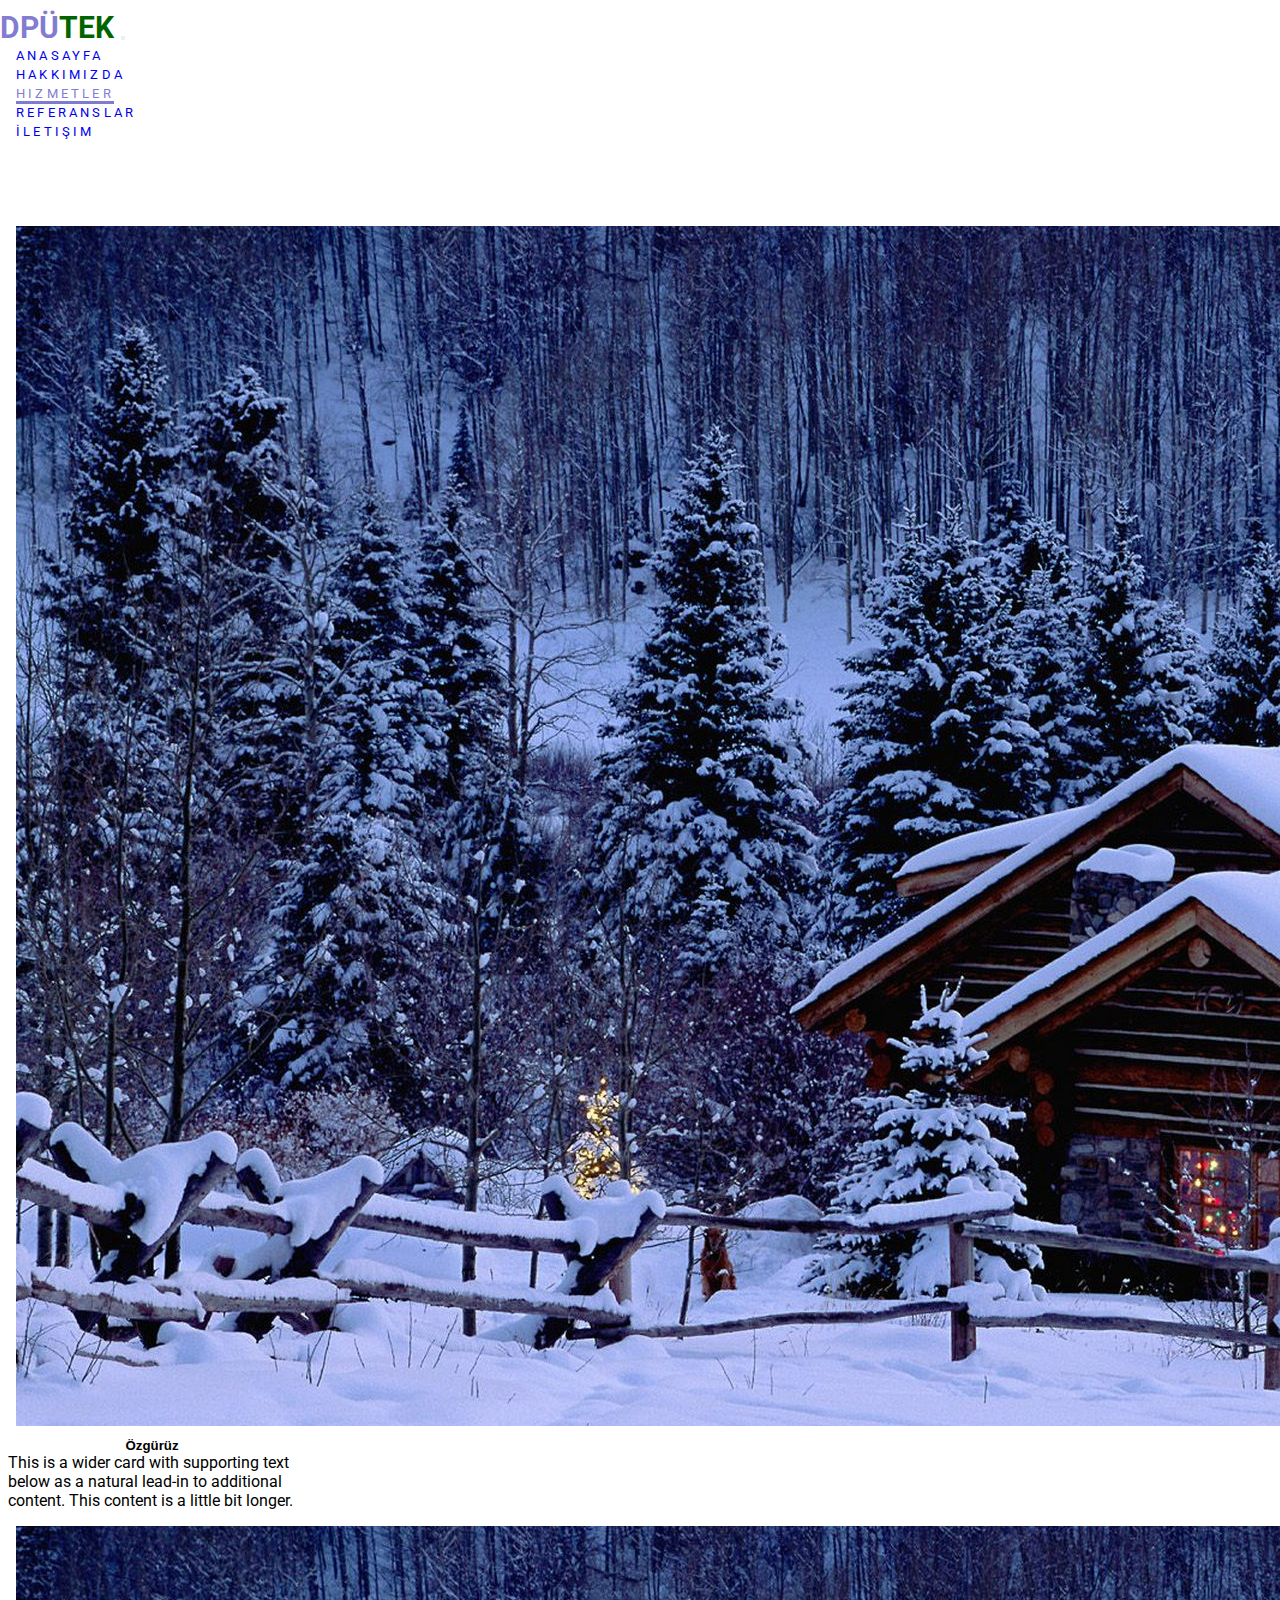
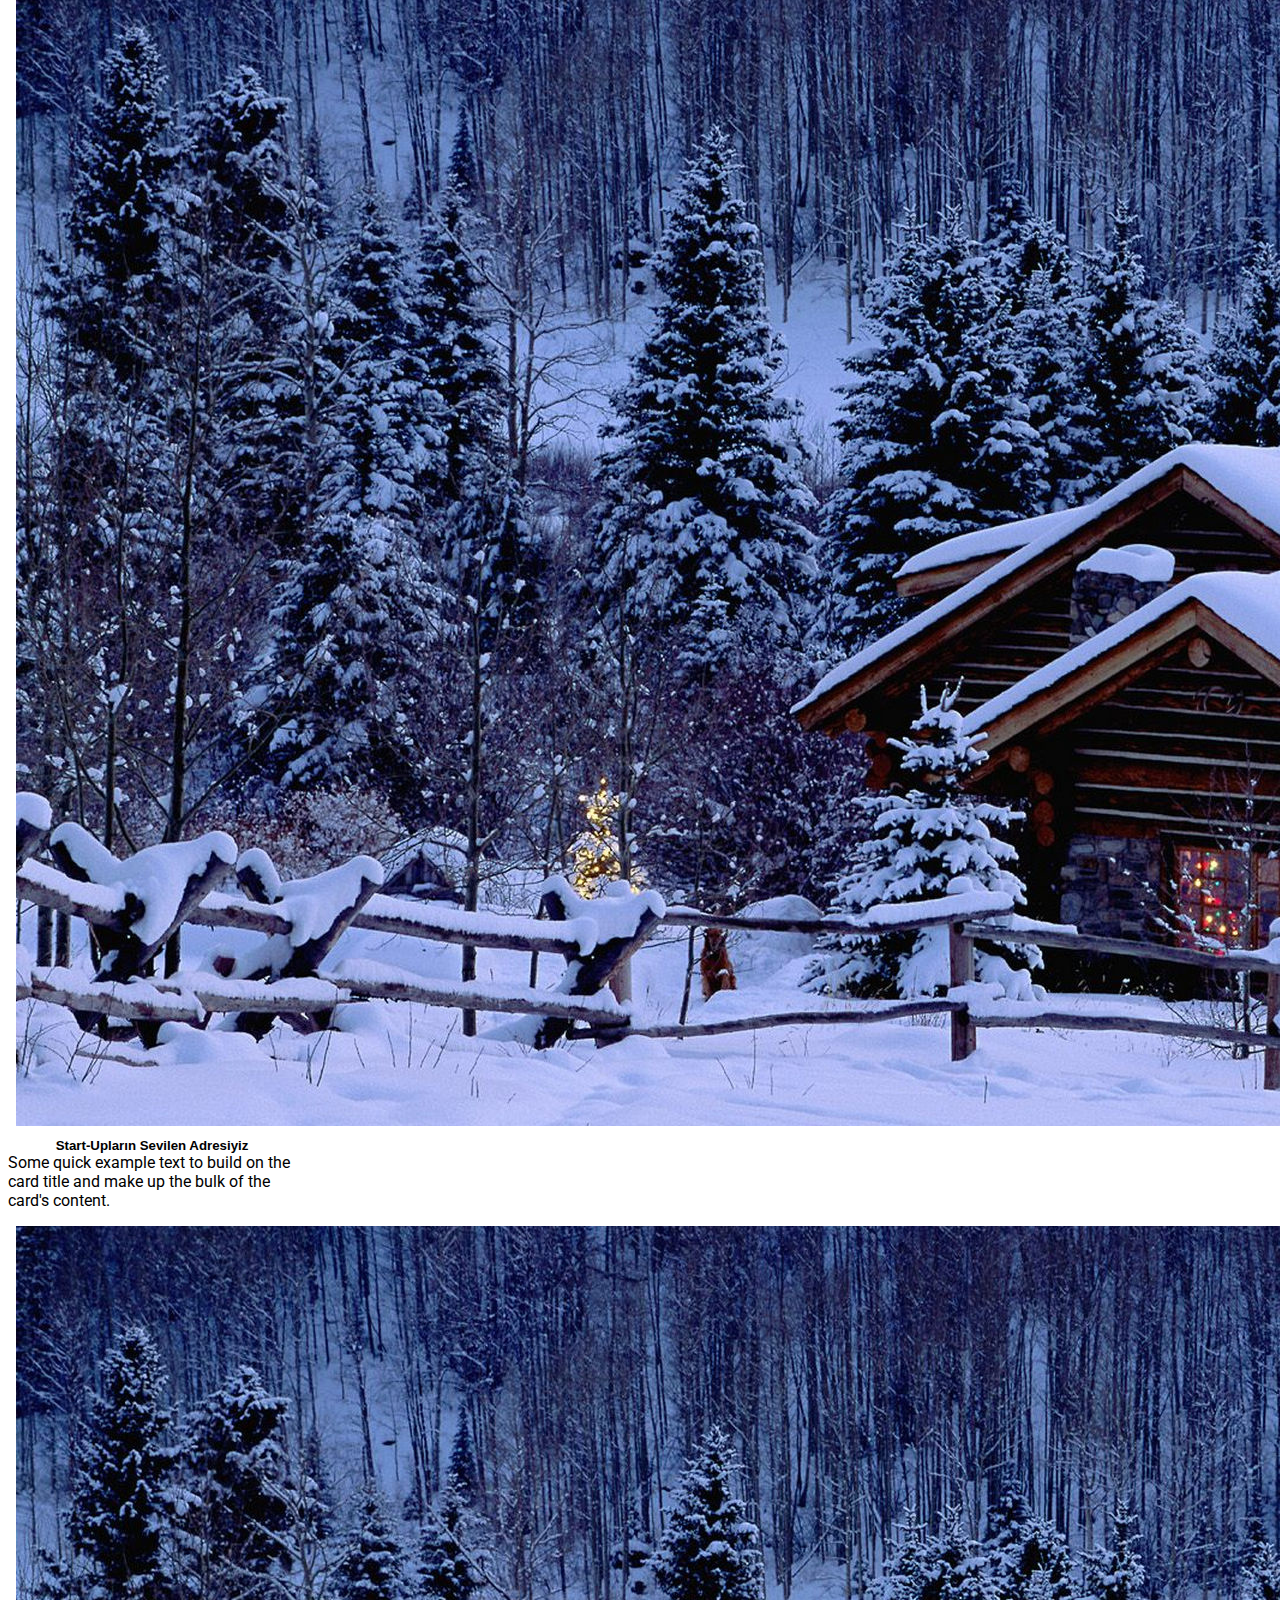
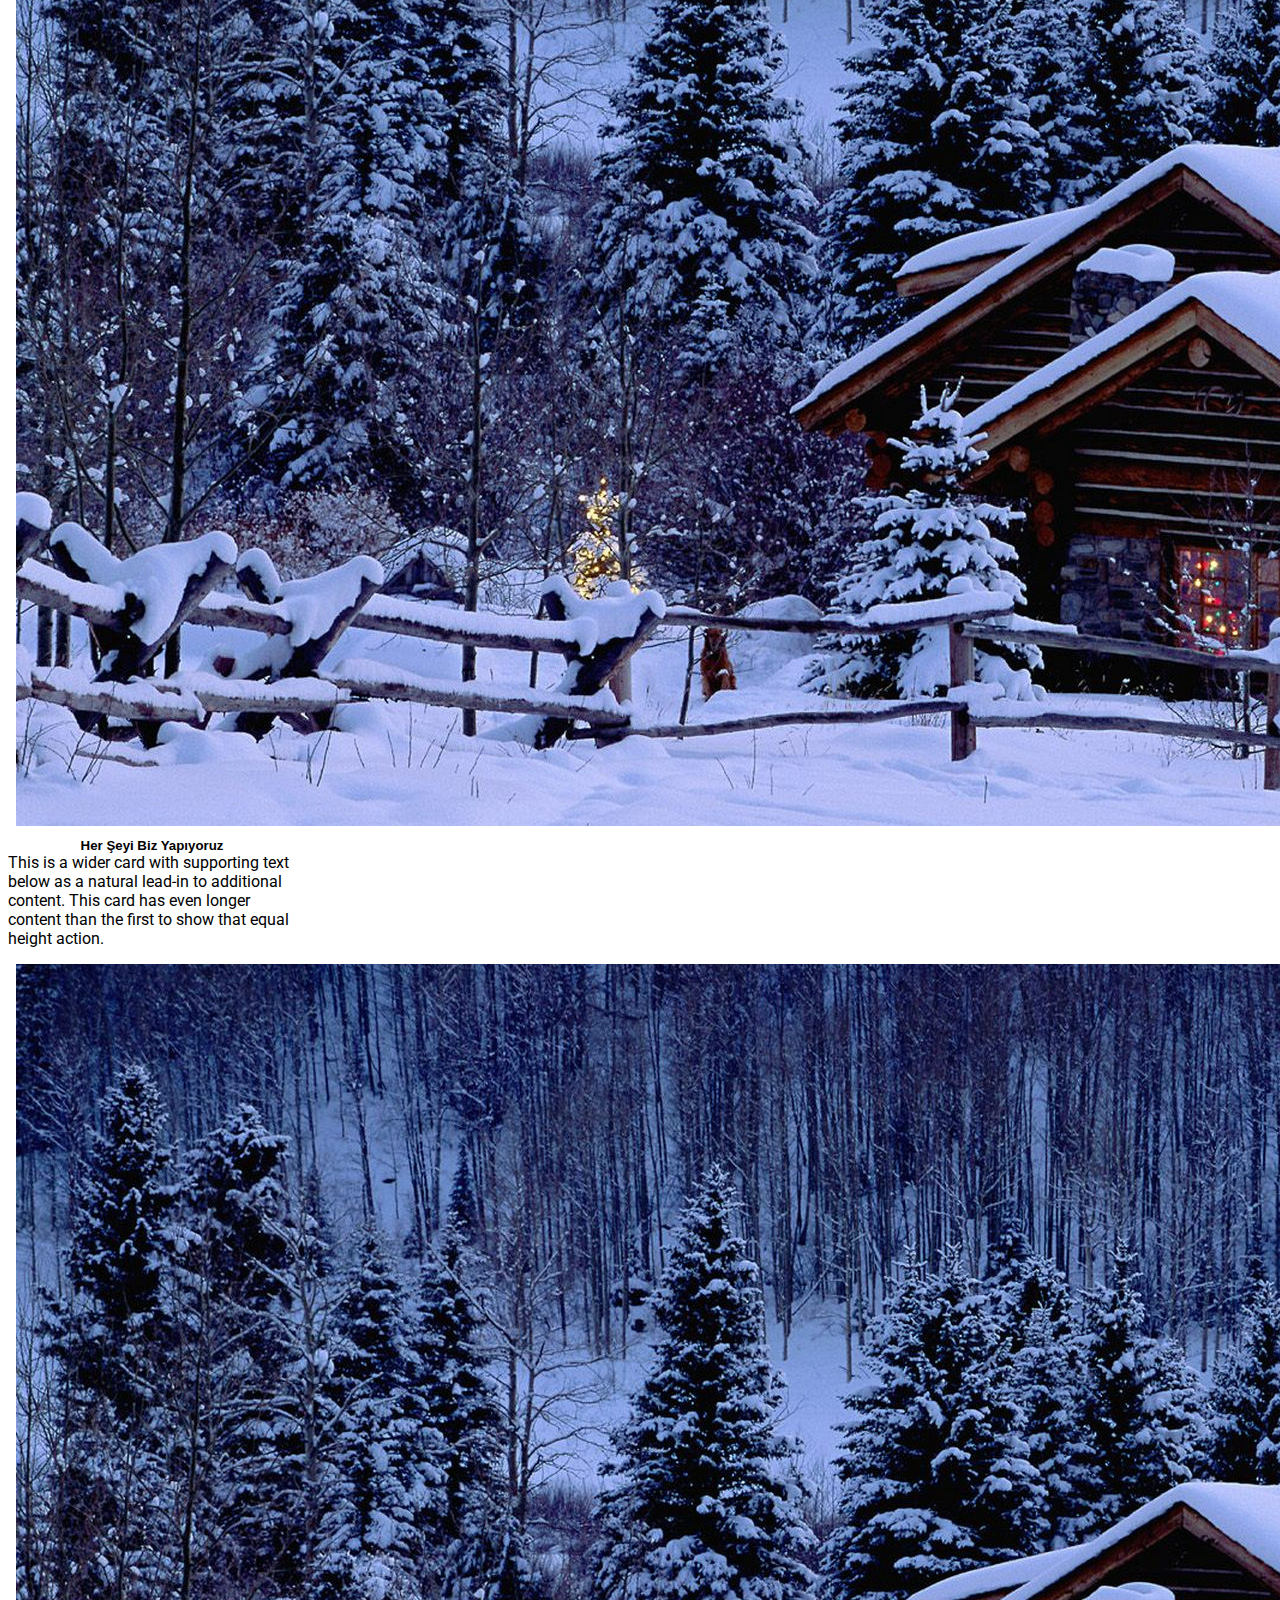
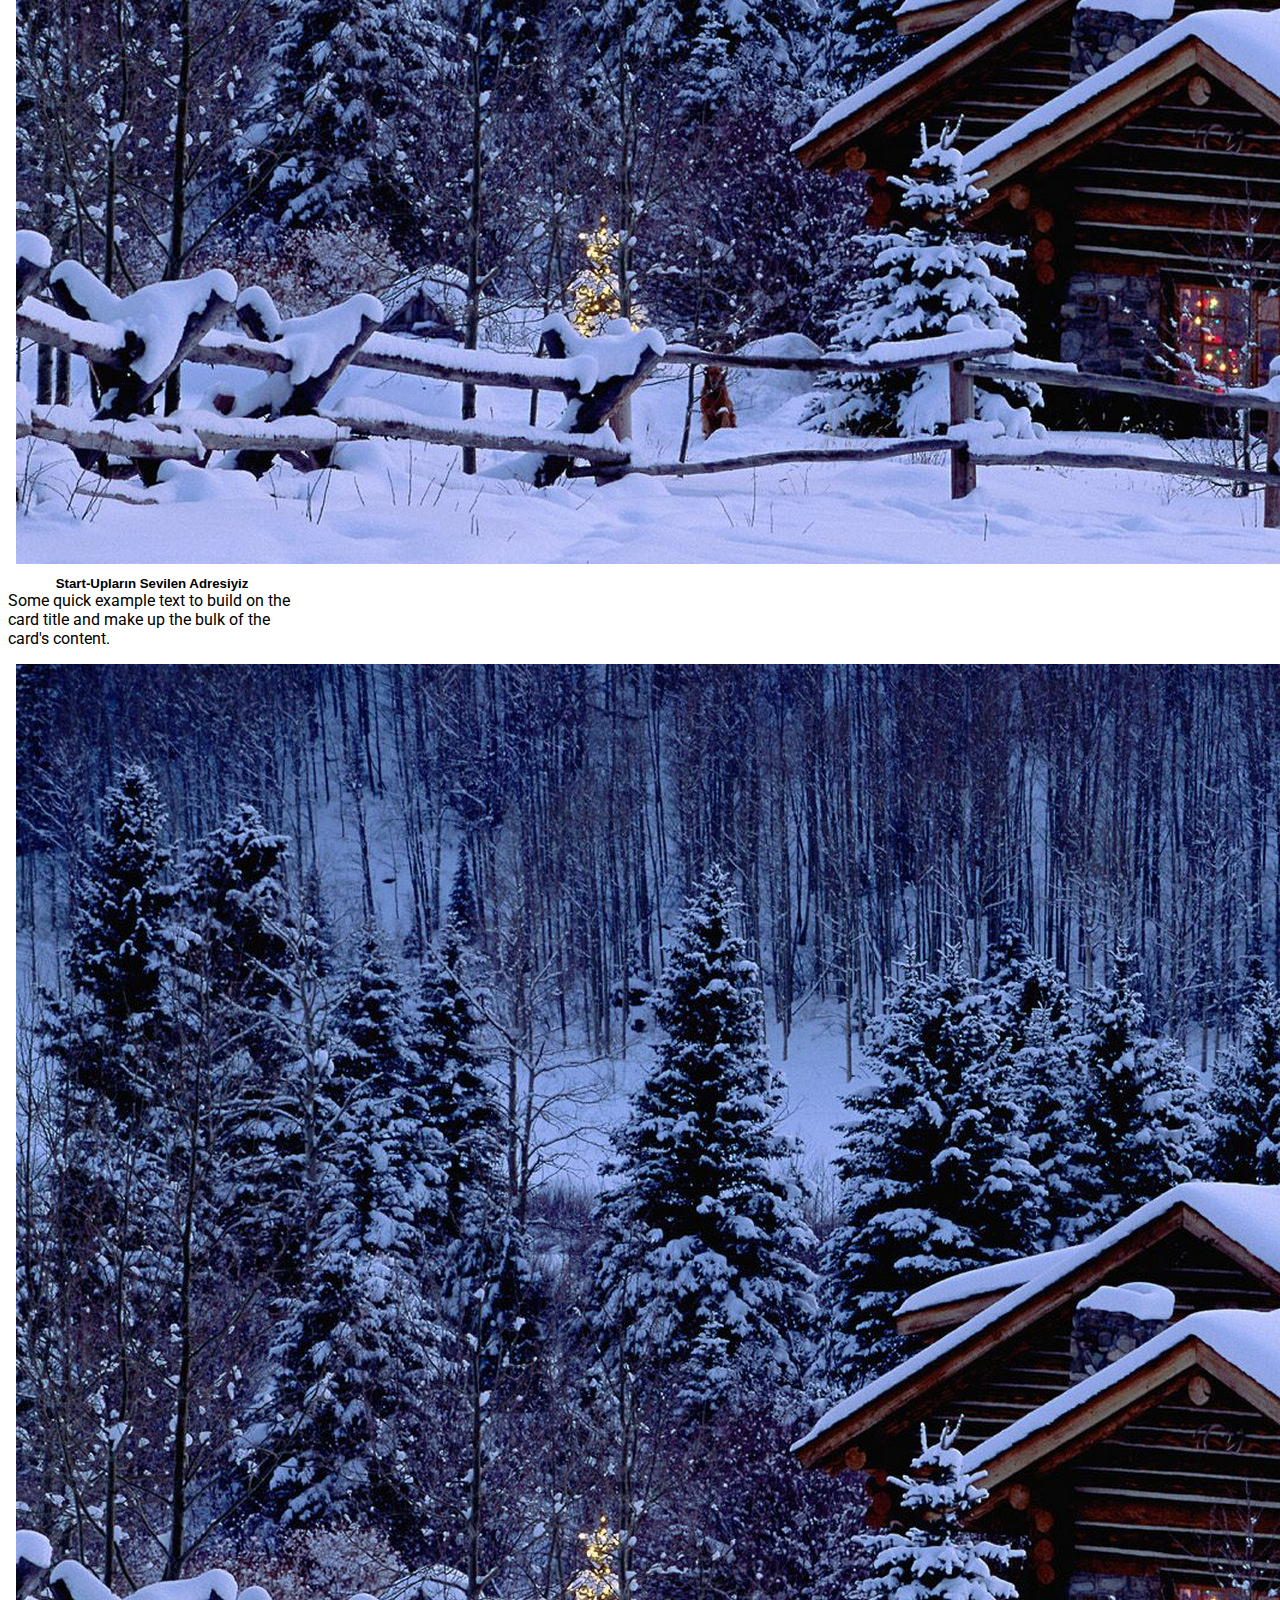
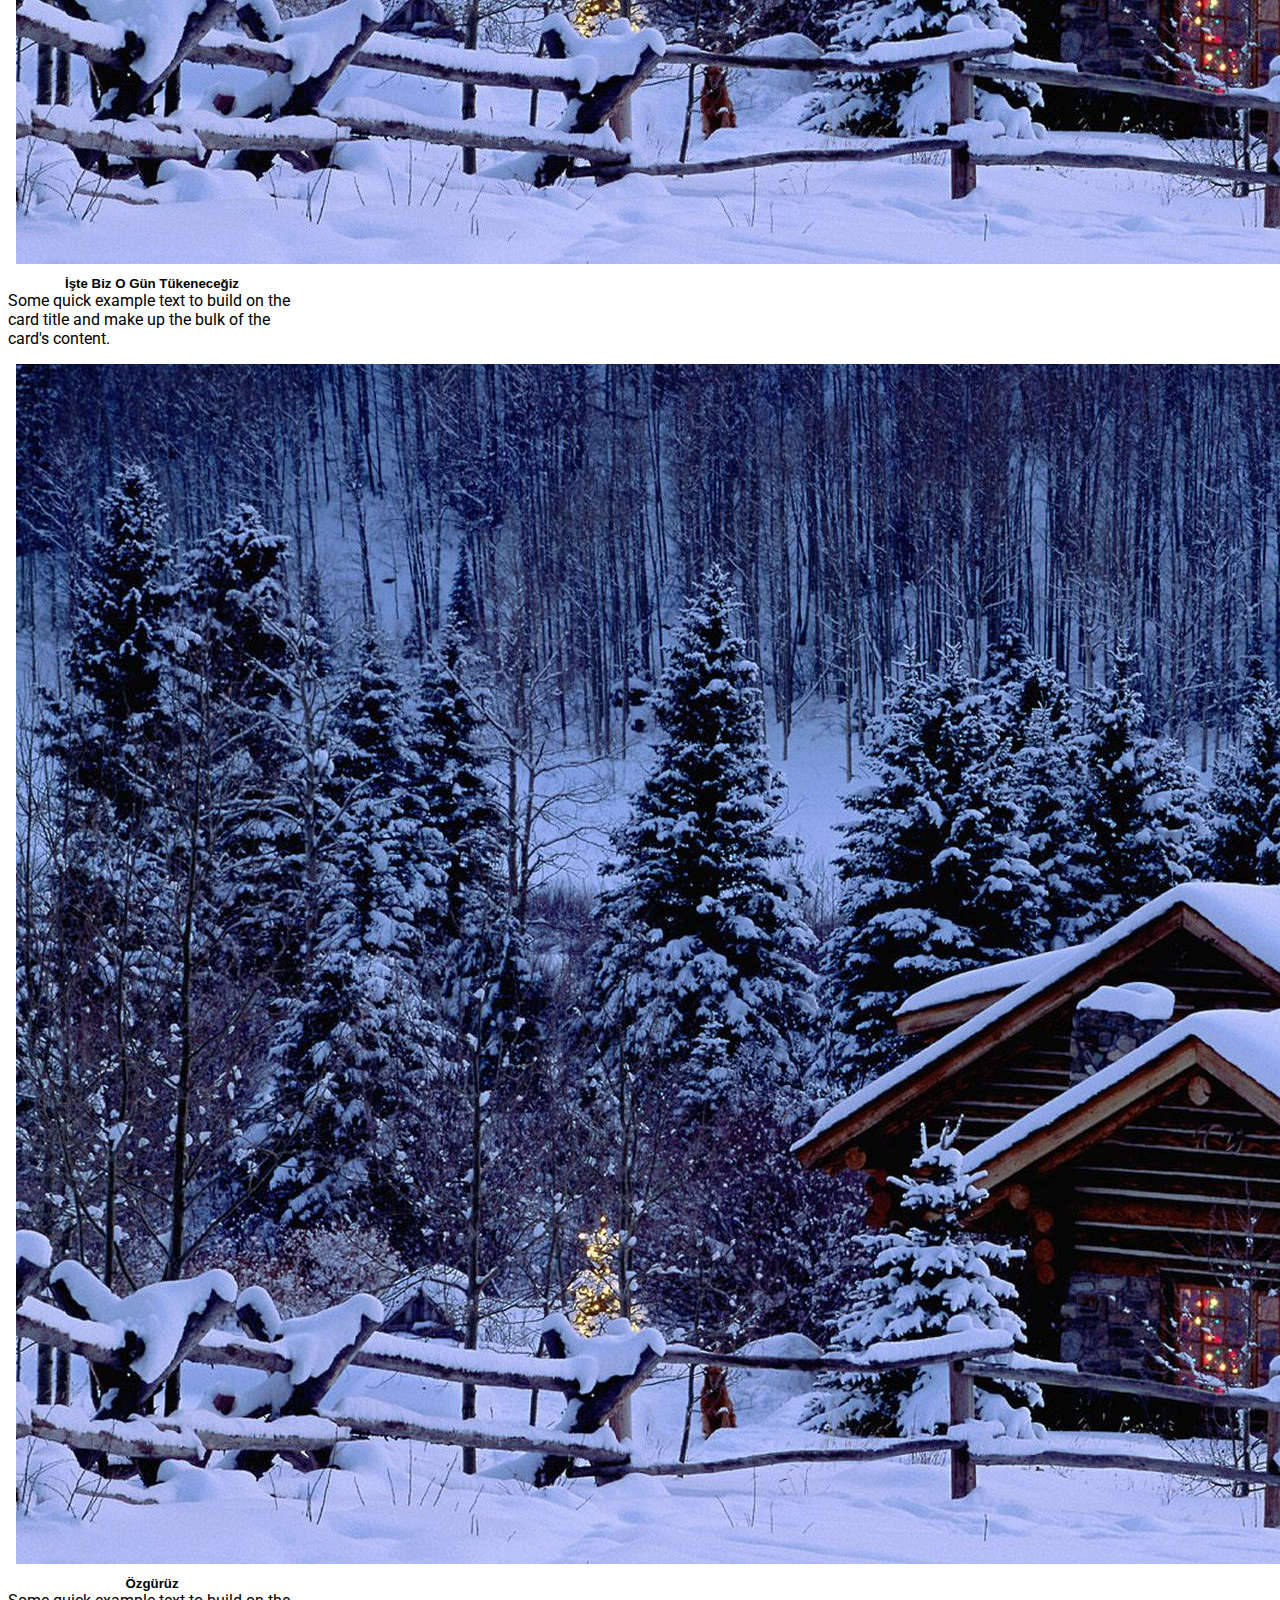
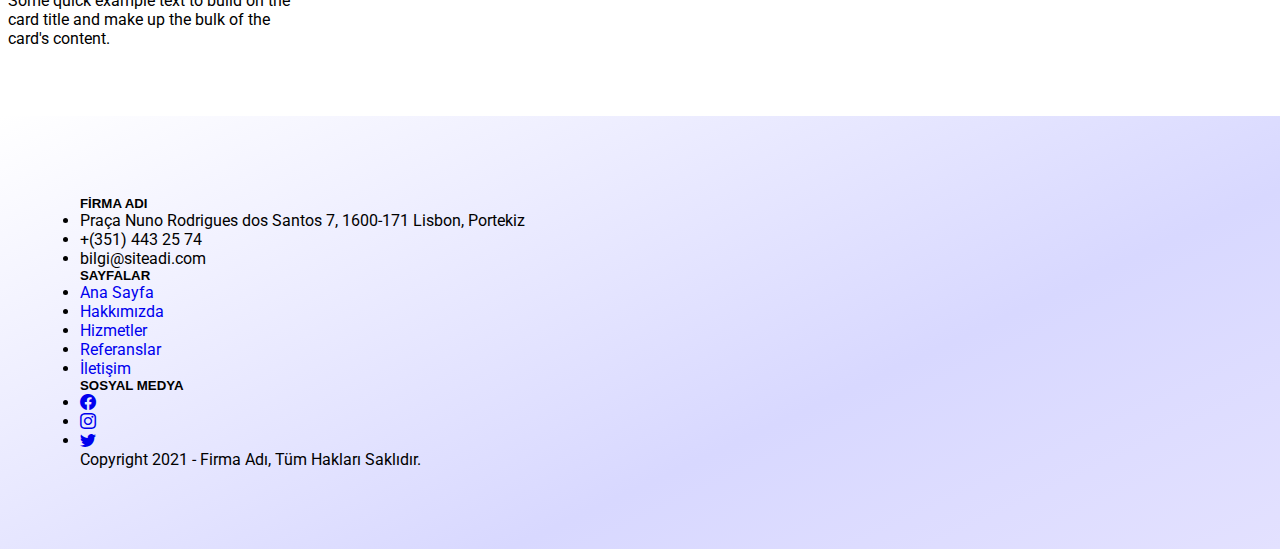
<file: hizmetler.html>
<!doctype html>
<html lang="en">
  <head>
    <!-- Required meta tags -->
    <meta charset="utf-8">
    <meta name="viewport" content="width=device-width, initial-scale=1">

    <!-- Bootstrap CSS -->
    <link href="https://cdn.jsdelivr.net/npm/bootstrap@5.1.3/dist/css/bootstrap.min.css" rel="stylesheet" integrity="sha384-1BmE4kWBq78iYhFldvKuhfTAU6auU8tT94WrHftjDbrCEXSU1oBoqyl2QvZ6jIW3" crossorigin="anonymous">
    <link rel="stylesheet" href="https://cdn.jsdelivr.net/npm/bootstrap-icons@1.10.3/font/bootstrap-icons.css">
    <link rel="stylesheet" href="css/custom.css">
    <link rel="stylesheet" href="css/responsive.css">
    <link rel="stylesheet" href="css/hizmetler.css">

   <!-- HEADER -->
   <header>
       <!-- NAVBAR -->
         <nav class="navbar navbar-expand-lg navbar-light">
             <div class="container">
               <a class="navbar-brand" href="#">
                 DPÜ<span>TEK</span>
               </a>
 
 
               <button class="navbar-toggler" type="button" data-bs-toggle="collapse" data-bs-target="#navbarSupportedContent" aria-controls="navbarSupportedContent" aria-expanded="false" aria-label="Toggle navigation">
                 <span class="navbar-toggler-icon"></span>
               </button>
               <div class="collapse navbar-collapse" id="navbarTogglerDemo02">
                   
                 <ul class="navbar-nav ms-auto mb-2 mb-lg-0">
                   <li class="nav-item">
                     <a class="nav-link" aria-current="page" href="index.html">Anasayfa</a>
                   </li>
                   <li class="nav-item">
                     <a class="nav-link" href="hakkimizda.html">Hakkımızda</a>
                   </li>
                   <li class="nav-item">
                     <a class="nav-link active" href="hizmetler.html">Hizmetler</a>
                   </li>
                   <li class="nav-item">
                     <a class="nav-link" href="referanslar.html">Referanslar</a>
                   </li>
                   <li class="nav-item">
                     <a class="nav-link" href="iletisim.html">İletişim</a>
                   </li>
                 </ul>
               </div>
             </div>
           </nav>  
    </header>
    <body>

      <!-- İÇERİK -->
    <section>
      <div class="container">

        <div class="row">
          <div class="col-lg-4 mb-3 d-flex align-items-stretch">
          <div class="card" style="width: 18rem;">
            <img class="card-img-top" src="img/teamwork3.jpg" alt="Card image cap">
            <div class="card-body">
              <h5 class="card-title">Özgürüz</h5>
              <p class="card-text">This is a wider card with supporting text below as a natural lead-in to additional content. This content is a little bit longer.</p>
            </div>
          </div>
          </div>

          <div class="col-lg-4 mb-3 d-flex align-items-stretch">
          <div class="card" style="width: 18rem;">
            <img class="card-img-top" src="img/teamwork3.jpg" alt="Card image cap">
            <div class="card-body">
              <h5 class="card-title">Start-Upların Sevilen Adresiyiz</h5>
              <p class="card-text">Some quick example text to build on the card title and make up the bulk of the card's content.</p>
            </div>
          </div>
          </div>

          <div class="col-lg-4 mb-3 d-flex align-items-stretch">
          <div class="card" style="width: 18rem;">
            <img class="card-img-top" src="img/teamwork3.jpg" alt="Card image cap">
            <div class="card-body">
              <h5 class="card-title">Her Şeyi Biz Yapıyoruz</h5>
              <p class="card-text">This is a wider card with supporting text below as a natural lead-in to additional content. This card has even longer content than the first to show that equal height action.</p>
            </div>
          </div>
          </div>

          <div class="col-lg-4 mb-3 d-flex align-items-stretch">
          <div class="card" style="width: 18rem;">
            <img class="card-img-top" src="img/teamwork3.jpg" alt="Card image cap">
            <div class="card-body">
              <h5 class="card-title">Start-Upların Sevilen Adresiyiz</h5>
              <p class="card-text">Some quick example text to build on the card title and make up the bulk of the card's content.</p>
            </div>
          </div>
          </div>

          <div class="col-lg-4 mb-3 d-flex align-items-stretch">
            <div class="card" style="width: 18rem;">
              <img class="card-img-top" src="img/teamwork3.jpg" alt="Card image cap">
              <div class="card-body">
                <h5 class="card-title">İşte Biz O Gün Tükeneceğiz</h5>
                <p class="card-text">Some quick example text to build on the card title and make up the bulk of the card's content.</p>
              </div>
            </div>
            </div>

            <div class="col-lg-4 mb-3 d-flex align-items-stretch">
              <div class="card" style="width: 18rem;">
                <img class="card-img-top" src="img/teamwork3.jpg" alt="Card image cap">
                <div class="card-body">
                  <h5 class="card-title">Özgürüz</h5>
                  <p class="card-text">Some quick example text to build on the card title and make up the bulk of the card's content.</p>
                </div>
              </div>
              </div>

        </div>
      </div>
    </section>
    


     <!-- FOOTER -->
     <footer>
        <div class="container">
          <div class="row">
            <div class="col-12 col-sm-6 col-lg-6">
              <h5>FİRMA ADI</h5>
              <ul class="list-unstyled">
                <li>Praça Nuno Rodrigues dos Santos 7, 1600-171 Lisbon, Portekiz</li>
                <li>+(351) 443 25 74</li>
                <li>bilgi@siteadi.com</li>
              </ul>
            </div>
  
            <div class="col-12 col-sm-3 col-lg-2 offset-lg-2">
              <h5>SAYFALAR</h5>
              <nav>
                <ul class="list-unstyled">
                  <li>
                    <a href="index.html"> Ana Sayfa</a>
                  </li>
                  <li>
                    <a href="hakkimizda.html"> Hakkımızda</a>
                  </li>
                  <li>
                    <a href="hizmetler.html"> Hizmetler</a>
                  </li>
                  <li>
                    <a href="referanslar.html"> Referanslar</a>
                  </li>
                  <li>
                    <a href="iletisim.html"> İletişim</a>
                  </li>
                </ul>
              </nav>
            </div>
  
            <div class="col-12 col-sm-3 col-lg-2">
              <h5>SOSYAL MEDYA</h5>
              <ul class="list-inline">
                <li class="list-inline-item">
                  <a href="#">
                    <i class="bi bi-facebook"></i>
                  </a>
                </li>
                <li class="list-inline-item">
                  <a href="#">
                    <i class="bi bi-instagram"></i>
                  </a>
                </li>
                <li class="list-inline-item">
                  <a href="#">
                    <i class="bi bi-twitter"></i>
                  </a>
                </li>
              </ul>
            </div>
  
  
          </div>
  
          <div class="row">
            <div class="col">
              Copyright 2021 - Firma Adı, Tüm Hakları Saklıdır.
            </div>
          </div>
        </div>
      </footer>



<!-- Optional JavaScript; choose one of the two! -->

   <!-- Option 1: Bootstrap Bundle with Popper -->
   <script src="https://cdn.jsdelivr.net/npm/bootstrap@5.1.3/dist/js/bootstrap.bundle.min.js" integrity="sha384-ka7Sk0Gln4gmtz2MlQnikT1wXgYsOg+OMhuP+IlRH9sENBO0LRn5q+8nbTov4+1p" crossorigin="anonymous"></script>

   <!-- Option 2: Separate Popper and Bootstrap JS -->
   <!--
   <script src="https://cdn.jsdelivr.net/npm/@popperjs/core@2.10.2/dist/umd/popper.min.js" integrity="sha384-7+zCNj/IqJ95wo16oMtfsKbZ9ccEh31eOz1HGyDuCQ6wgnyJNSYdrPa03rtR1zdB" crossorigin="anonymous"></script>
   <script src="https://cdn.jsdelivr.net/npm/bootstrap@5.1.3/dist/js/bootstrap.min.js" integrity="sha384-QJHtvGhmr9XOIpI6YVutG+2QOK9T+ZnN4kzFN1RtK3zEFEIsxhlmWl5/YESvpZ13" crossorigin="anonymous"></script>
   -->
 </body>
</html>
</file>
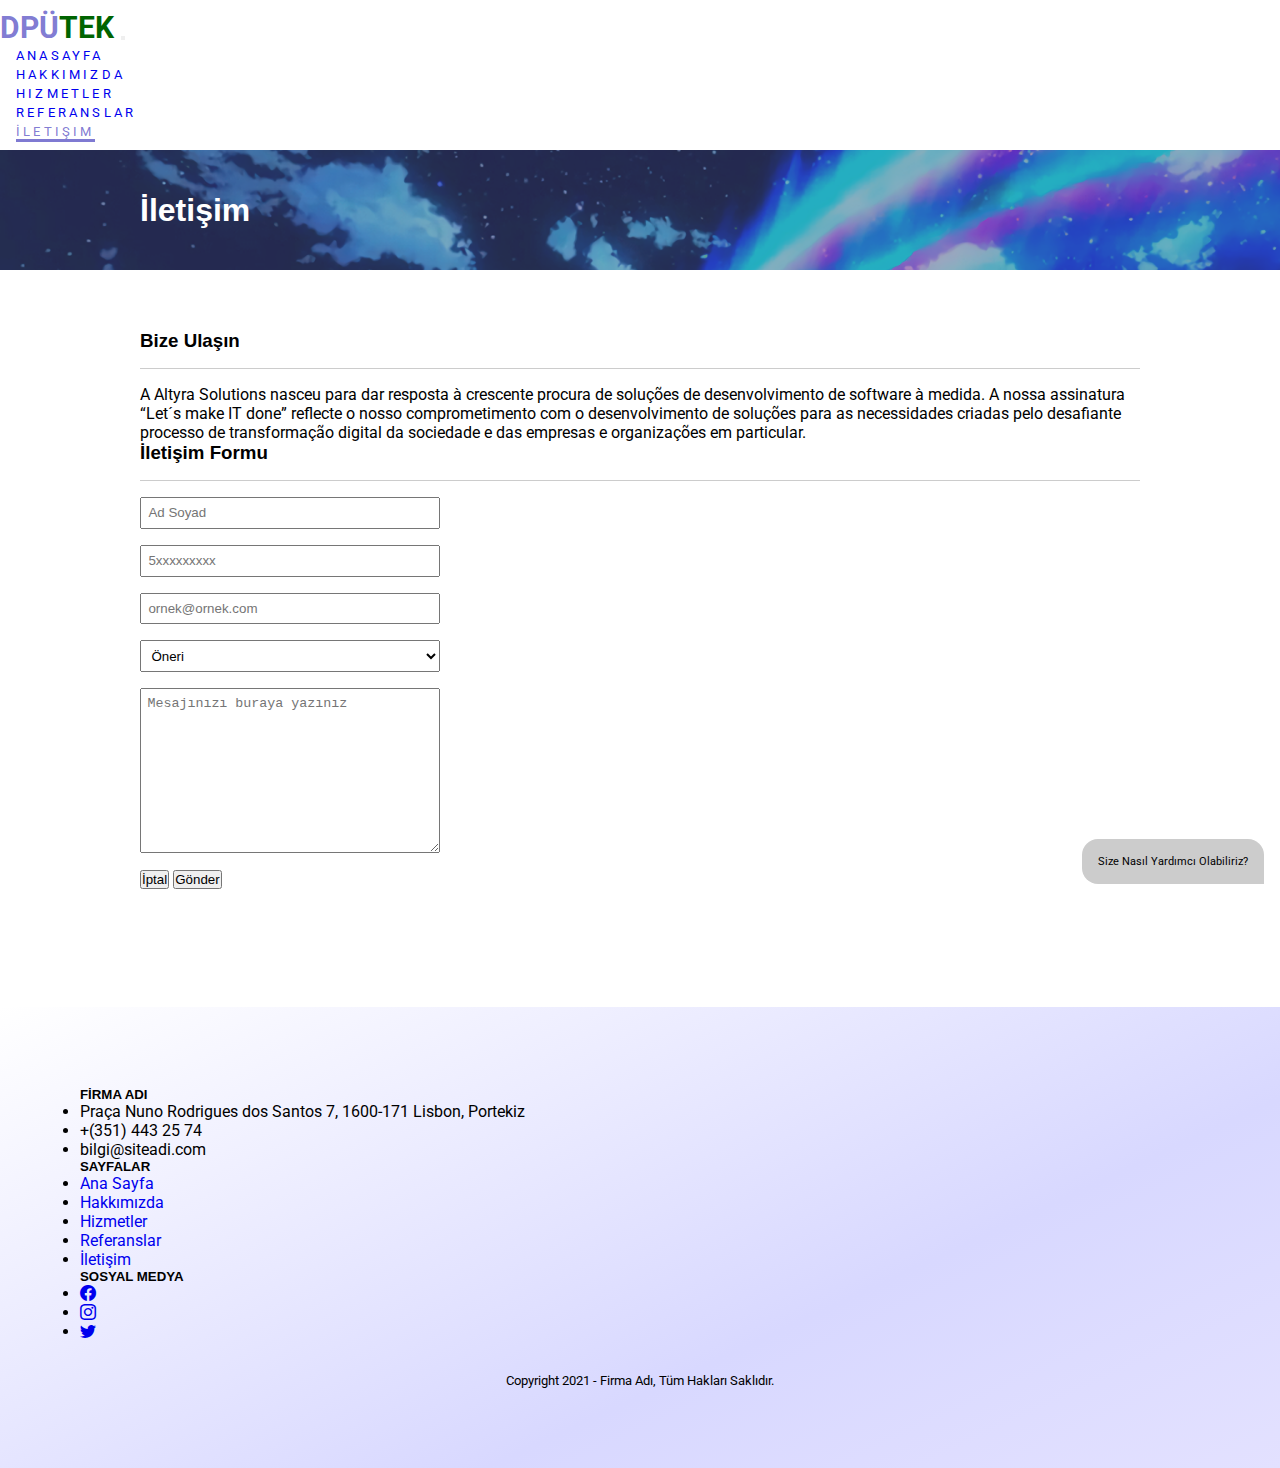
<file: iletisim.html>
<!doctype html>
<html lang="en">
  <head>
    <!-- Required meta tags -->
    <meta charset="utf-8">
    <meta name="viewport" content="width=device-width, initial-scale=1">

    <!-- Bootstrap CSS -->
    <link href="https://cdn.jsdelivr.net/npm/bootstrap@5.1.3/dist/css/bootstrap.min.css" rel="stylesheet" integrity="sha384-1BmE4kWBq78iYhFldvKuhfTAU6auU8tT94WrHftjDbrCEXSU1oBoqyl2QvZ6jIW3" crossorigin="anonymous">
    <link rel="stylesheet" href="https://cdn.jsdelivr.net/npm/bootstrap-icons@1.10.3/font/bootstrap-icons.css">
    <link rel="stylesheet" href="css/custom.css">
    <link rel="stylesheet" href="css/responsive.css">
    <link rel="stylesheet" href="css/iletisim.css">
   <!-- HEADER -->
   <header>
       <!-- NAVBAR -->
         <nav class="navbar navbar-expand-lg navbar-light">
             <div class="container">
               <a class="navbar-brand" href="#">
                 DPÜ<span>TEK</span>
               </a>
 
 
               <button class="navbar-toggler" type="button" data-bs-toggle="collapse" data-bs-target="#navbarSupportedContent" aria-controls="navbarSupportedContent" aria-expanded="false" aria-label="Toggle navigation">
                 <span class="navbar-toggler-icon"></span>
               </button>
 
               <div class="collapse navbar-collapse" id="navbarTogglerDemo02">
                   
                 <ul class="navbar-nav ms-auto mb-2 mb-lg-0">
                   <li class="nav-item">
                     <a class="nav-link" aria-current="page" href="index.html">Anasayfa</a>
                   </li>
                   <li class="nav-item">
                     <a class="nav-link" href="hakkimizda.html">Hakkımızda</a>
                   </li>
                   <li class="nav-item">
                     <a class="nav-link" href="hizmetler.html">Hizmetler</a>
                   </li>
                   <li class="nav-item">
                     <a class="nav-link" href="referanslar.html">Referanslar</a>
                   </li>
                   <li class="nav-item">
                     <a class="nav-link active" href="iletisim.html">İletişim</a>
                   </li>
                 </ul>
               </div>
             </div>
           </nav>  
     </header>

     <body>

      <!-- Slider alanı -->
    <section id="subpage-title">

      <div class="tasiyici">
          
          <div class="slider-alan">

              <div class="slider__yazi">
                  <h1>İletişim</h1>

              </div>

          </div>

      </div>

  </section>


  <!-- İletisim alanı -->
  <section class="iletisim">

    <div class="tasiyici">

        <h3 class="title">Bize Ulaşın</h3>
        <div class="hakkimizda-alan">
            <p class="mb-2">A Altyra Solutions nasceu para dar resposta à crescente procura de soluções de desenvolvimento de software à medida.
              A nossa assinatura “Let´s make IT done” reflecte o nosso comprometimento com o desenvolvimento de soluções para as necessidades criadas pelo desafiante processo de transformação digital da sociedade e das empresas e organizações em particular.</p>
        </div>

    </div>

    <div class="tasiyici">

        <h3 class="title">İletişim Formu</h3>
        <div class="iletisim-alan">

            <form action="#" id="iletisim-form">
                <input type="text" name="adsoyad" id="adsoyad" placeholder="Ad Soyad">
                <input type="text" name="tel" id="tel" placeholder="5xxxxxxxxx">
                <input type="email" name="email" id="email" placeholder="ornek@ornek.com">
                <select name="konu" id="konu">
                    <option value="oneri">Öneri</option>
                    <option value="oneri">Şikayet</option>
                    <option value="oneri">Bilgi</option>
                </select>
                <textarea name="mesaj" id="mesaj" cols="30" rows="10" placeholder="Mesajınızı buraya yazınız"></textarea>
                <button type="reset" class="btn btn-danger btn-sm">İptal</button>
                <button type="submit" class="btn btn-primary btn-sm">Gönder</button>
                
            </form>
              <!-- GOOGLE MAPS -->
            <iframe src="https://www.google.com/maps/embed?pb=!1m18!1m12!1m3!1d3111.8154331128803!2d-9.168885484460523!3d38.744997379594416!2m3!1f0!2f0!3f0!3m2!1i1024!2i768!4f13.1!3m3!1m2!1s0xd193313a4c8cd27%3A0x19333c200981a8c2!2sAltyra%20Solutions!5e0!3m2!1str!2str!4v1679773736970!5m2!1str!2str" width="600" height="450" style="border:0;" allowfullscreen="" loading="lazy" referrerpolicy="no-referrer-when-downgrade"></iframe>

        </div>

    </div>

</section>

      <!-- FOOTER -->
    <footer>
        <div class="container">
          <div class="row">
            <div class="col-12 col-sm-6 col-lg-6">
              <h5>FİRMA ADI</h5>
              <ul class="list-unstyled">
                <li>Praça Nuno Rodrigues dos Santos 7, 1600-171 Lisbon, Portekiz</li>
                <li>+(351) 443 25 74</li>
                <li>bilgi@siteadi.com</li>
              </ul>
            </div>
  
            <div class="col-12 col-sm-3 col-lg-2 offset-lg-2">
              <h5>SAYFALAR</h5>
              <nav>
                <ul class="list-unstyled">
                  <li>
                    <a href="index.html"> Ana Sayfa</a>
                  </li>
                  <li>
                    <a href="hakkimizda.html"> Hakkımızda</a>
                  </li>
                  <li>
                    <a href="hizmetler.html"> Hizmetler</a>
                  </li>
                  <li>
                    <a href="referanslar.html"> Referanslar</a>
                  </li>
                  <li>
                    <a href="iletisim.html"> İletişim</a>
                  </li>
                </ul>
              </nav>
            </div>
  
            <div class="col-12 col-sm-3 col-lg-2">
              <h5>SOSYAL MEDYA</h5>
              <ul class="list-inline">
                <li class="list-inline-item">
                  <a href="#">
                    <i class="bi bi-facebook"></i>
                  </a>
                </li>
                <li class="list-inline-item">
                  <a href="#">
                    <i class="bi bi-instagram"></i>
                  </a>
                </li>
                <li class="list-inline-item">
                  <a href="#">
                    <i class="bi bi-twitter"></i>
                  </a>
                </li>
              </ul>
            </div>
  
  
          </div>
  
          <div class="row">
            <div class="col">
              <div class="copyright">
                Copyright 2021 - Firma Adı, Tüm Hakları Saklıdır. 
              </div>
              
            </div>
          </div>
        </div>
      </footer>

      <!-- Müşteri Hizmetleri Butonu-->
      <a href="#" class="mh-button">
        Size Nasıl Yardımcı Olabiliriz?
    </a>

<!-- Optional JavaScript; choose one of the two! -->

   <!-- Option 1: Bootstrap Bundle with Popper -->
   <script src="https://cdn.jsdelivr.net/npm/bootstrap@5.1.3/dist/js/bootstrap.bundle.min.js" integrity="sha384-ka7Sk0Gln4gmtz2MlQnikT1wXgYsOg+OMhuP+IlRH9sENBO0LRn5q+8nbTov4+1p" crossorigin="anonymous"></script>

   <!-- Option 2: Separate Popper and Bootstrap JS -->
   <!--
   <script src="https://cdn.jsdelivr.net/npm/@popperjs/core@2.10.2/dist/umd/popper.min.js" integrity="sha384-7+zCNj/IqJ95wo16oMtfsKbZ9ccEh31eOz1HGyDuCQ6wgnyJNSYdrPa03rtR1zdB" crossorigin="anonymous"></script>
   <script src="https://cdn.jsdelivr.net/npm/bootstrap@5.1.3/dist/js/bootstrap.min.js" integrity="sha384-QJHtvGhmr9XOIpI6YVutG+2QOK9T+ZnN4kzFN1RtK3zEFEIsxhlmWl5/YESvpZ13" crossorigin="anonymous"></script>
   -->
 </body>
</html>
</file>
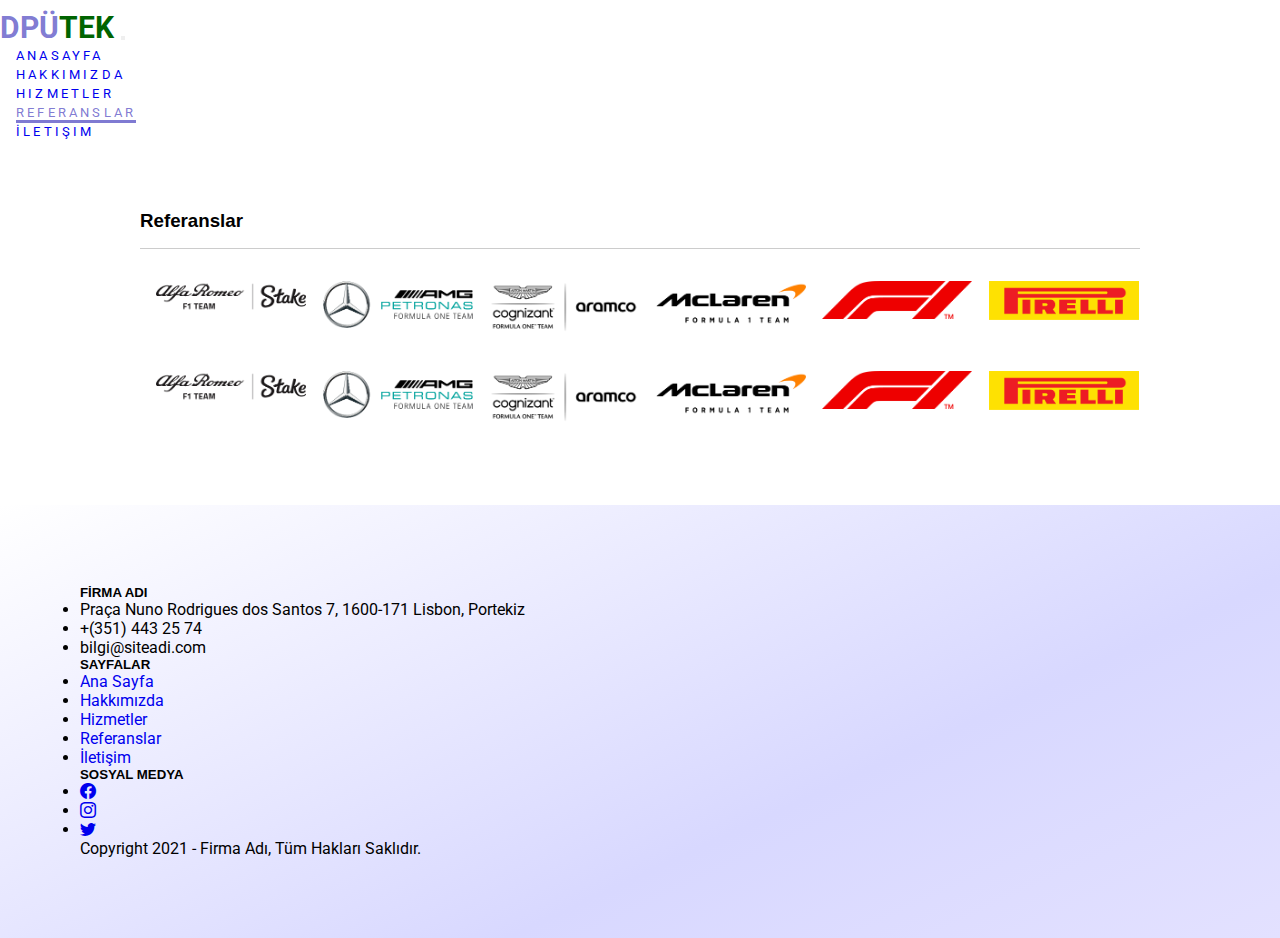
<file: referanslar.html>
<!doctype html>
<html lang="en">
  <head>
    <!-- Required meta tags -->
    <meta charset="utf-8">
    <meta name="viewport" content="width=device-width, initial-scale=1">

    <!-- Bootstrap CSS -->
    <link href="https://cdn.jsdelivr.net/npm/bootstrap@5.1.3/dist/css/bootstrap.min.css" rel="stylesheet" integrity="sha384-1BmE4kWBq78iYhFldvKuhfTAU6auU8tT94WrHftjDbrCEXSU1oBoqyl2QvZ6jIW3" crossorigin="anonymous">
    <link rel="stylesheet" href="https://cdn.jsdelivr.net/npm/bootstrap-icons@1.10.3/font/bootstrap-icons.css">
    <link rel="stylesheet" href="css/custom.css">
    <link rel="stylesheet" href="css/responsive.css">
    <link rel="stylesheet" href="css/referans.css">

   <!-- HEADER -->
   <header>
       <!-- NAVBAR -->
         <nav class="navbar navbar-expand-lg navbar-light">
             <div class="container">
               <a class="navbar-brand" href="#">
                 DPÜ<span>TEK</span>
               </a>
 
 
               <button class="navbar-toggler" type="button" data-bs-toggle="collapse" data-bs-target="#navbarSupportedContent" aria-controls="navbarSupportedContent" aria-expanded="false" aria-label="Toggle navigation">
                 <span class="navbar-toggler-icon"></span>
               </button>
 
               <div class="collapse navbar-collapse" id="navbarTogglerDemo02">
                   
                 <ul class="navbar-nav ms-auto mb-2 mb-lg-0">
                   <li class="nav-item">
                     <a class="nav-link" aria-current="page" href="index.html">Anasayfa</a>
                   </li>
                   <li class="nav-item">
                     <a class="nav-link" href="hakkimizda.html">Hakkımızda</a>
                   </li>
                   <li class="nav-item">
                     <a class="nav-link" href="hizmetler.html">Hizmetler</a>
                   </li>
                   <li class="nav-item">
                     <a class="nav-link active" href="referanslar.html">Referanslar</a>
                   </li>
                   <li class="nav-item">
                     <a class="nav-link" href="iletisim.html">İletişim</a>
                   </li>
                 </ul>
               </div>
             </div>
           </nav>  
     </header>

     <body>

      <section class="referans">

        <div class="tasiyici">

            <h3 class="title">Referanslar</h3>
            <div class="referans-alan">

                <!-- Firma logo -->
                <figure>
                    <img src="img/Alfa_Romeo_F1_Team_Stake_Logo.svg.png" alt="Samsung logo">
                </figure>
                <!-- Firma logo -->
                <figure>
                    <img src="img/mercedeslogo.png" alt="Samsung logo">
                </figure>
                <!-- Firma logo -->
                <figure>
                    <img src="img/astonmartin.png" alt="Samsung logo">
                </figure>              
                <!-- Firma logo -->
                <figure>
                    <img src="img/mclarenlogo.png" alt="Samsung logo">
                </figure>
                <!-- Firma logo -->
                <figure>
                  <img src="img/formula.png" alt="Samsung logo">
                </figure>
                <!-- Firma logo -->
                <figure>
                  <img src="img/pirellilogo.png" alt="Samsung logo">
                </figure>
                <!-- Firma logo -->
                <figure>
                  <img src="img/Alfa_Romeo_F1_Team_Stake_Logo.svg.png" alt="Samsung logo">
              </figure>
              <!-- Firma logo -->
              <figure>
                  <img src="img/mercedeslogo.png" alt="Samsung logo">
              </figure>
              <!-- Firma logo -->
              <figure>
                  <img src="img/astonmartin.png" alt="Samsung logo">
              </figure>              
              <!-- Firma logo -->
              <figure>
                  <img src="img/mclarenlogo.png" alt="Samsung logo">
              </figure>
              <!-- Firma logo -->
              <figure>
                <img src="img/formula.png" alt="Samsung logo">
              </figure>
              <!-- Firma logo -->
              <figure>
                <img src="img/pirellilogo.png" alt="Samsung logo">
              </figure>
                
            </div>

        </div>


    </section>

      <!-- FOOTER -->
    <footer>
        <div class="container">
          <div class="row">
            <div class="col-12 col-sm-6 col-lg-6">
              <h5>FİRMA ADI</h5>
              <ul class="list-unstyled">
                <li>Praça Nuno Rodrigues dos Santos 7, 1600-171 Lisbon, Portekiz</li>
                <li>+(351) 443 25 74</li>
                <li>bilgi@siteadi.com</li>
              </ul>
            </div>
  
            <div class="col-12 col-sm-3 col-lg-2 offset-lg-2">
              <h5>SAYFALAR</h5>
              <nav>
                <ul class="list-unstyled">
                  <li>
                    <a href="index.html"> Ana Sayfa</a>
                  </li>
                  <li>
                    <a href="hakkimizda.html"> Hakkımızda</a>
                  </li>
                  <li>
                    <a href="hizmetler.html"> Hizmetler</a>
                  </li>
                  <li>
                    <a href="referanslar.html"> Referanslar</a>
                  </li>
                  <li>
                    <a href="iletisim.html"> İletişim</a>
                  </li>
                </ul>
              </nav>
            </div>
  
            <div class="col-12 col-sm-3 col-lg-2">
              <h5>SOSYAL MEDYA</h5>
              <ul class="list-inline">
                <li class="list-inline-item">
                  <a href="#">
                    <i class="bi bi-facebook"></i>
                  </a>
                </li>
                <li class="list-inline-item">
                  <a href="#">
                    <i class="bi bi-instagram"></i>
                  </a>
                </li>
                <li class="list-inline-item">
                  <a href="#">
                    <i class="bi bi-twitter"></i>
                  </a>
                </li>
              </ul>
            </div>
  
  
          </div>
  
          <div class="row">
            <div class="col">
              Copyright 2021 - Firma Adı, Tüm Hakları Saklıdır.
            </div>
          </div>
        </div>
      </footer>




<!-- Optional JavaScript; choose one of the two! -->

   <!-- Option 1: Bootstrap Bundle with Popper -->
   <script src="https://cdn.jsdelivr.net/npm/bootstrap@5.1.3/dist/js/bootstrap.bundle.min.js" integrity="sha384-ka7Sk0Gln4gmtz2MlQnikT1wXgYsOg+OMhuP+IlRH9sENBO0LRn5q+8nbTov4+1p" crossorigin="anonymous"></script>

   <!-- Option 2: Separate Popper and Bootstrap JS -->
   <!--
   <script src="https://cdn.jsdelivr.net/npm/@popperjs/core@2.10.2/dist/umd/popper.min.js" integrity="sha384-7+zCNj/IqJ95wo16oMtfsKbZ9ccEh31eOz1HGyDuCQ6wgnyJNSYdrPa03rtR1zdB" crossorigin="anonymous"></script>
   <script src="https://cdn.jsdelivr.net/npm/bootstrap@5.1.3/dist/js/bootstrap.min.js" integrity="sha384-QJHtvGhmr9XOIpI6YVutG+2QOK9T+ZnN4kzFN1RtK3zEFEIsxhlmWl5/YESvpZ13" crossorigin="anonymous"></script>
   -->
 </body>
</html>
</file>
<file: css/custom.css>
@import url('https://fonts.googleapis.com/css2?family=Poppins:ital,wght@0,200;0,300;0,400;0,500;0,700;0,900;1,300;1,400;1,700;1,900&family=Roboto:ital,wght@0,300;0,400;0,700;0,900;1,300;1,400;1,700;1,900&display=swap');

body{
    font-family: 'Roboto', sans-serif;
    font-size: 15px;
}

/* Slider */
.slider .slider-item{
    width: 100%;
    height: 600px;
    display: flex;
    align-items: center;
}

.slider{
    width: 100%;
    height: 600px;
    background: rgb(227,225,255);
    background: linear-gradient(335deg, rgba(227,225,255,1) 0%, rgba(216,216,255,1) 35%, rgba(255,255,255,1) 100%);
    position: relative;
}

.slider::after{
    content:'';
    position: absolute;
    width: 100%;
    height: 100%;
    top: 0;
    left: 0;
    z-index: 80;
    background-image: url(../img/line.png);
    background-attachment: fixed;
    background-size: cover;
    opacity: 10%;

}
.slider .crousel-item{
    z-index: 90;
}
.slider h2{
    font-weight: bold;
    font-size: 3rem;
}
.slider figure.slider-item-img{
    margin: 0;
}
.slider figure.slider-item-img img{
    max-height: 400px;
}
.slider figure.slider-item-img img.img-thumbnail{
    padding: .5rem;
    box-shadow: rgba(0,0,0,.2);
}

/* Genel Tanımlamalar */
header{
    padding: 10px 0;
}

section,footer{
    padding: 60px 0;
}
.section-title{
    font-size: 2rem;
    margin-bottom: 30px;
}

/* Renk ve Tipografi */
.bg-dark{
    color: #fff;
}
h1, h2, h3, h4, h5, h6,
.h1, .h2, .h3, .h4, .h5, .h6
.section-title{
    font-family: 'Popins', sans-serif;
}

/* lOGO */
.navbar-light .navbar-brand,
.navbar-light .navbar-brand:hover{
    font-size: 30px;
    font-weight: bold;
    color : rgb(113 107 205 / 90%)
}

.navbar-light .navbar-brand span{
    color: darkgreen;
}

.navbar-nav .nav-link{
    text-transform: uppercase;
    letter-spacing: .2rem;
    font-size: 13px;
    position: relative;
}
.navbar-nav .nav-link.active::after{
    content: '';
    position: absolute;
    width: 100%;
    height: 3px;
    background-color: black;
    bottom: -3px;
    left: 0;
}

.navbar-light .navbar-nav .nav-link.active, .navbar-light .navbar-nav .show>.nav-link{
    color: rgb(113 107 205 / 90%);
}

/* FOOTER İLETİŞİM */
a {
    text-decoration: none;
}
.section .referans,
.section.iletisim {
    padding: 5rem 0;
}
.iletisim-alan {
    display: flex;
    gap: 2rem;
}
#iletisim-form input,
#iletisim-form textarea,
#iletisim-form select {
    display: block;
    width: 300px;
    margin-bottom: 1rem;
    padding: .4rem;
}
*{
    padding: 0;
    box-sizing: border-box;
}

/* FOOTER */
footer {
    background: rgb(227,225,255);
    background: linear-gradient(335deg, rgba(227,225,255,1) 0%, rgba(216,216,255,1) 35%, rgba(255,255,255,1) 100%);
    padding: 5rem;
}
.container .row a:hover{
    text-decoration: underline;
}
footer .copyright {
    text-align: center;
    font-size: .8rem;
    margin-top: 2rem;
}
</file>
<file: css/responsive.css>
@media (min-width:992px) {
    .navbar-expand-lg .navbar-nav .nav-link{
        padding-left: 1rem;
        padding-right: 1rem;
    }
    .navbar-nav .nav-link.active::after{
        content: '';
        position: absolute;
        width: calc(100% - 2rem);
        height: 3px;
        background-color: rgb(113 107 205 / 90%);
        bottom: -3px;
        left: 1rem;
    }
}
@media (min-width:1200px) {
    .slider h2{
        font-size: 4rem;
    }
    
}

@media (max-width: 575px) {
    .slider{
        height: 100vh;
    }
}
</file>
<file: css/hizmetler.css>
@import url('https://fonts.googleapis.com/css2?family=Poppins:ital,wght@0,200;0,300;0,400;0,500;0,700;0,900;1,300;1,400;1,700;1,900&family=Roboto:ital,wght@0,300;0,400;0,700;0,900;1,300;1,400;1,700;1,900&display=swap');

* {
    margin: 0;
    padding: 0;
    box-sizing: border-box;
    outline: none;
}
body {
    font-size: 16px;
    font-family: 'Roboto', sans-serif;
}

.card{
    cursor: pointer
}
.hd{font-size: 25px;font-weight: 550
}
.card.hover, .card:hover{
    box-shadow: 0 20px 40px rgba(0, 0, 0, .2)
}
.img{
    margin-bottom: 35px;-webkit-filter: drop-shadow(5px 5px 5px #222);filter: drop-shadow(5px 5px 5px #222)
}
.card-title{
    font-weight: 600
}
button.focus, button:focus{
    outline: 0;box-shadow: none !important
}
.ft{
    margin-top: 25px
}
.chk{
    margin-bottom: 5px
}
.rck{
    margin-top: 20px;padding-bottom: 15px
}
.card-img-top {
    padding: .5rem;
    height: 10rem 10rem;
}
.card .card-title{
    text-align:center;
}
.card-text{
    text-align: left;
}
.card-deck{
    display:flex;
}
.card{
    margin: .5rem;
}
</file>
<file: css/iletisim.css>
@import url('https://fonts.googleapis.com/css2?family=Poppins:ital,wght@0,200;0,300;0,400;0,500;0,700;0,900;1,300;1,400;1,700;1,900&family=Roboto:ital,wght@0,300;0,400;0,700;0,900;1,300;1,400;1,700;1,900&display=swap');

* {
    margin: 0;
    padding: 0;
    box-sizing: border-box;
    outline: none;
}

body {
    font-size: 16px;
    font-family: 'Roboto', sans-serif;
}

/* GENEL TANIMLAMALAR */
.tasiyici {
    width: 1000px;
    height: auto;
    margin: 0 auto;
}
.mh-button {
    display: block;
    padding: 1rem;
    font-size: .7rem;
    position: fixed;
    bottom: 1rem;
    right: 1rem;
    background: #cccccc;
    color: #000;
    z-index: 999;
    border-radius: 1rem 1rem 0 1rem;
}
.title {
    margin-bottom: 1rem;
    padding-bottom: 1rem;
    border-bottom: 1px solid #ccc;
}

/* ------------------- SLIDER ---------------- */
#slider, #subpage-title {
    width: 100%;
    height: 400px;
    position: relative;
    z-index: 2;
    background-color: rgb(227,225,255);
    background: url(../img/731741.png);
    background-size: cover;
    background-attachment: fixed;
}
#slider {
    height: 400px;
}
#subpage-title {
    height: 100px;
}
#slider::after,
#subpage-title::after {
    content: '';
    position: absolute;
    width: 100%;
    height: 100%;
    top: 0;
    left: 0;
    z-index: 1;
    background-color: rgb(90, 52, 101);
    opacity: .4;
}
#slider .tasiyici,
#slider .slider-alan,
#subpage-title .tasiyici,
#subpage-title .slider-alan {
    height: 100%;
}
.slider-alan {
    display: flex;
    justify-content: space-between;
    align-items: center;
    position: relative;
    z-index: 2;
}
.slider-alan h1,
.slider-alan h3 {
    color: #fff;
}
.slider-alan .button {
    margin-top: 2rem;
}
.slider__img {
    width: 400px;
    height: 100%;
    display: flex;
    align-items: center;
}
.slider__img img {
    width: 100%;
    border: 5px solid #fff;
    box-shadow: 5px 15px 25px rgba(0, 0, 0, .7);
}
</file>
<file: css/referans.css>
@import url('https://fonts.googleapis.com/css2?family=Poppins:ital,wght@0,200;0,300;0,400;0,500;0,700;0,900;1,300;1,400;1,700;1,900&family=Roboto:ital,wght@0,300;0,400;0,700;0,900;1,300;1,400;1,700;1,900&display=swap');

* {
    margin: 0;
    padding: 0;
    box-sizing: border-box;
    outline: none;
}

body {
    font-size: 16px;
    font-family: 'Roboto', sans-serif;
}

.tasiyici {
    width: 1000px;
    height: auto;
    margin: 0 auto;
}
.mh-button {
    display: block;
    padding: 1rem;
    font-size: .7rem;
    position: fixed;
    bottom: 1rem;
    right: 1rem;
    background: #cccccc;
    color: #000;
    z-index: 999;
    border-radius: 1rem 1rem 0 1rem;
}
.title {
    margin-bottom: 1rem;
    padding-bottom: 1rem;
    border-bottom: 1px solid #ccc;
}

.referans-alan {
    display: flex;
    flex-wrap: wrap
}
.referans-alan figure {
    width: 16.66%;
    height: 90px;
    padding: 1em;
    position: relative;
}
.referans-alan figure img {
    width: 90%;
    position: absolute;
    transition: all ease-in 300ms;
}
.referans-alan figure:hover img {
    width: 100%;
}
</file>
